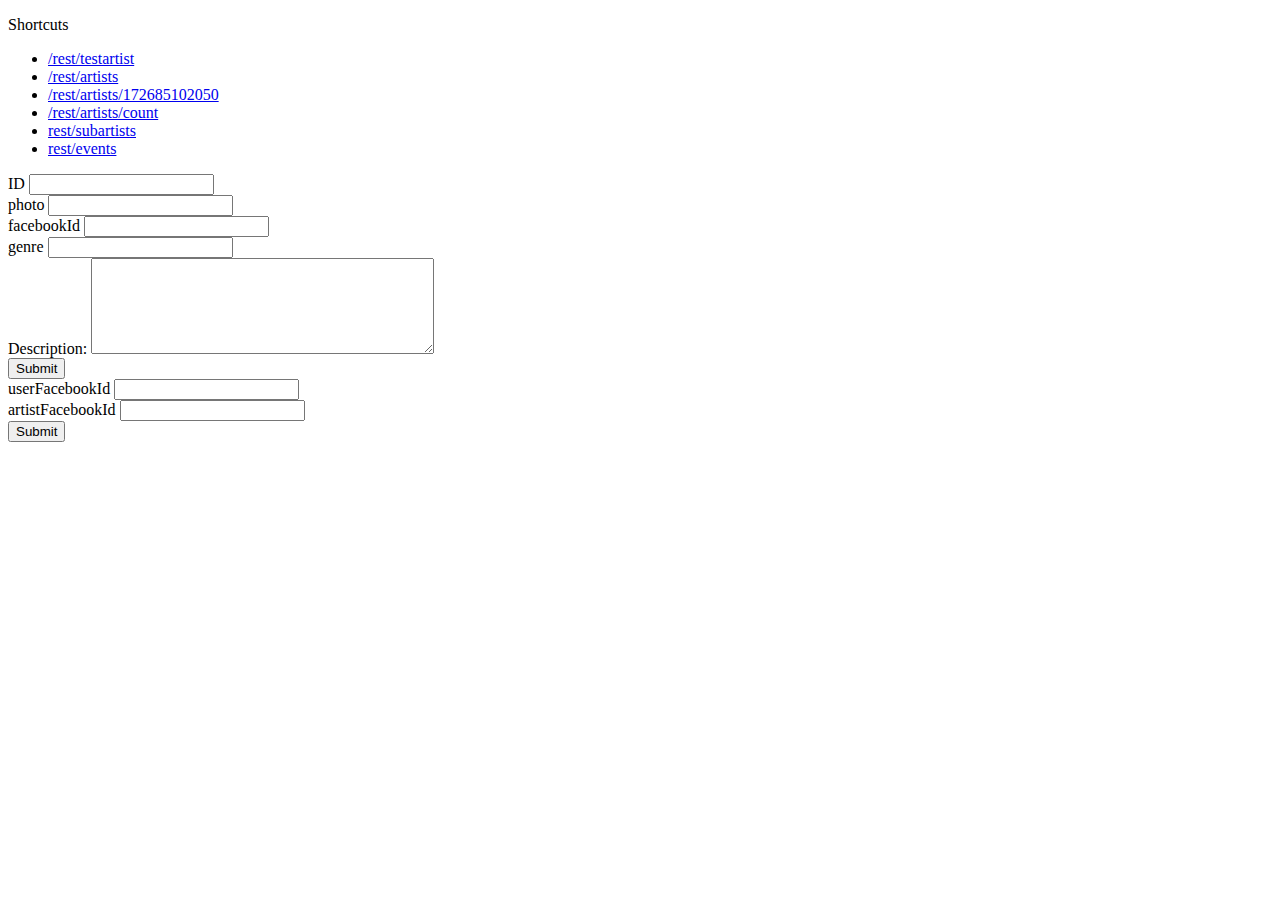
<file: Server/src/main/webapp/index.html>
<!--
    JBoss, Home of Professional Open Source
    Copyright 2014, Red Hat, Inc. and/or its affiliates, and individual
    contributors by the @authors tag. See the copyright.txt in the
    distribution for a full listing of individual contributors.

    Licensed under the Apache License, Version 2.0 (the "License");
    you may not use this file except in compliance with the License.
    You may obtain a copy of the License at
    http://www.apache.org/licenses/LICENSE-2.0
    Unless required by applicable law or agreed to in writing, software
    distributed under the License is distributed on an "AS IS" BASIS,
    WITHOUT WARRANTIES OR CONDITIONS OF ANY KIND, either express or implied.
    See the License for the specific language governing permissions and
    limitations under the License.
-->
<!DOCTYPE html PUBLIC "-//W3C//DTD HTML 4.01 Transitional//EN" "http://www.w3.org/TR/html4/loose.dtd">
<html>
<head>
<meta http-equiv="Content-Type" content="text/html; charset=UTF-8">
<title>artistrecommender</title>
</head>
<body>

    <p>Shortcuts

    <ul>
    	<li><a href="rest/testartist">/rest/testartist</a></li>
    	<li><a href="rest/artists">/rest/artists</a></li>
    	<li><a href="rest/artists/172685102050">/rest/artists/172685102050</a></li>
    	<li><a href="rest/artists/count">/rest/artists/count</a></li>
        <li><a href="rest/subartists">rest/subartists</a></li>
        <li><a href="rest/events">rest/events</a>
    </ul>
    
    <form action="rest/artists" method="POST">
    <label for="id">ID</label>
    <input name="id" /> 
    <br/> 
    <label for="photo">photo</label> 
    <input name="photo" /> 
    <br/>
    <label for="facebookId">facebookId</label>
    <input name="facebookId" /> 
    <br/> 
    <label for="genre">genre</label>
    <input name="genre" /> 
    <br/> 
    Description: 
    <TEXTAREA NAME="description" COLS=40 ROWS=6></TEXTAREA> 
    <br/> 
    <input type="submit" value="Submit" /> 
    </form>
    
    <form action="rest/subartists" method="POST">
    <label for="userFacebookId">userFacebookId</label>
    <input name="userFacebookId" /> 
    <br/> 
    <label for="artistFacebookId">artistFacebookId</label> 
    <input name="artistFacebookId" /> 
    <br/> 
    <input type="submit" value="Submit" /> 
    </form>
    
</body>
</html>
</file>
